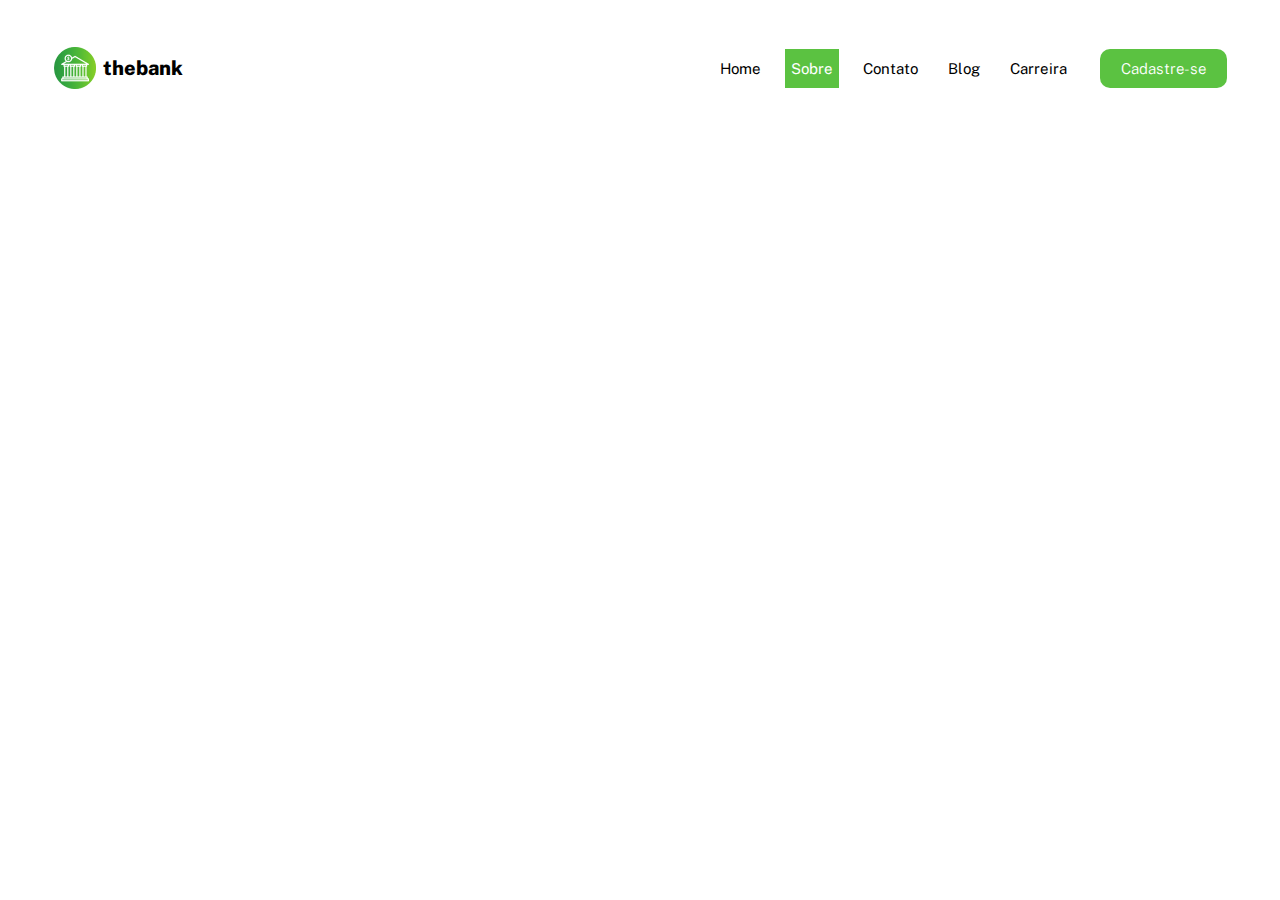
<file: index.html>
<!DOCTYPE html>
<html lang="pt-BR">
<head>
    <meta charset="UTF-8">
    <meta http-equiv="X-UA-Compatible" content="IE=edge">
    <meta name="viewport" content="width=device-width, initial-scale=1.0">
    <title>Layout Menu</title>
    <link rel="preconnect" href="https://fonts.googleapis.com">
    <link rel="preconnect" href="https://fonts.gstatic.com" crossorigin>
    <link href="https://fonts.googleapis.com/css2?family=Public+Sans:wght@100;300;400;500;600;700;800;900&display=swap" rel="stylesheet">
    <link rel="stylesheet" href="./src/css/style.css">
</head>
<body>
    <header class="header">
        <div class="header-container">
            <div class="logo">
                <img src="./src/img/thebank.png" alt="">
                <span class="title">thebank</span>
            </div>
            <div class="opcoes">
                <nav class="nav">
                    <ul class="menu">
                        <li>Home</li>
                        <li class="ativo">Sobre</li>
                        <li>Contato</li>
                        <li>Blog</li>
                        <li>Carreira</li>
                    </ul>
                </nav>
                <a class="botao" href="#">Cadastre-se</a>
            </div>
        </div>
    </header>
</body>
</html>
</file>
<file: src/css/style.css>
:root {
    --cor-background: #5BC241;
    --cor-fonte-clara: #FFFFFF;
    --cor-fonte-escura: #000000;
    --font-public-family: 'Public Sans', sans-serif;
    --font-public-weight-light: 300;
    --font-public-weight-regular: 400;
    --font-public-weight-extrabold: 800;
    --font-public-size-desktop-logo: 20px;
    --font-public-size-desktop-menu: 15px;
    --font-public-size-desktop-botao: 15px;
    --font-public-size-mobile-logo: 40px;
    --font-public-size-mobile-menu: 40px;
    --font-public-size-mobile-botao: 18px;
}
* {
    box-sizing: border-box;
    font-family: var(--font-public-family);
}
.header {
    display: flex;
    justify-content: center;
}
.header-container {
    width: 1280px;
    height: 120px;
    margin: 0px 45px;
    display: flex;
    justify-content: space-between;
}
.logo,
.opcoes,
.menu {
    display: flex;
    align-items: center;
}
ul, li {
    list-style: none;
}
.title {
    font-size: var(--font-public-size-desktop-logo);
    font-weight: var(--font-public-weight-extrabold);
    margin-left: 5px;
}
.menu li {
    margin: 9px;
    padding: 11px 6px;
    font-size: var(--font-public-size-desktop-menu);
    font-weight: var(--font-public-weight-regular);
    cursor: pointer;
}
.menu li:hover,
.menu .ativo {
    background-color: var(--cor-background);
    color: var(--cor-fonte-clara);
}
.botao {
    background-color: var(--cor-background);
    padding: 11px 21px;
    text-decoration: none;
    font-size: var(--font-public-size-desktop-botao);
    font-weight: var(--font-public-weight-light);
    color: var(--cor-fonte-clara);
    border-radius: 10px;
    margin-left: 18px;
}
@media (max-width: 800px) {
    .botao {
        margin: 0;
        padding: 15px 23px;
        font-size: var(--font-public-size-mobile-botao);
    }
    .logo {
        margin-top: 45px;
        margin-bottom: 20px;
    }
    .title {
        font-size: var(--font-public-size-mobile-logo);
        font-weight: var(--font-public-weight-extrabold);
        margin-left: 5px;
    }
    .menu {
        padding: 0;
    }
    .header-container,
    .menu,
    .opcoes {
        display: flex;
        flex-direction: column;
        align-items: center;
    }
    .menu li {
        padding: 17px 40px;
        font-size: var(--font-public-size-mobile-menu);
        font-weight: var(--font-public-weight-regular);
        cursor: pointer;
    }
}
</file>
